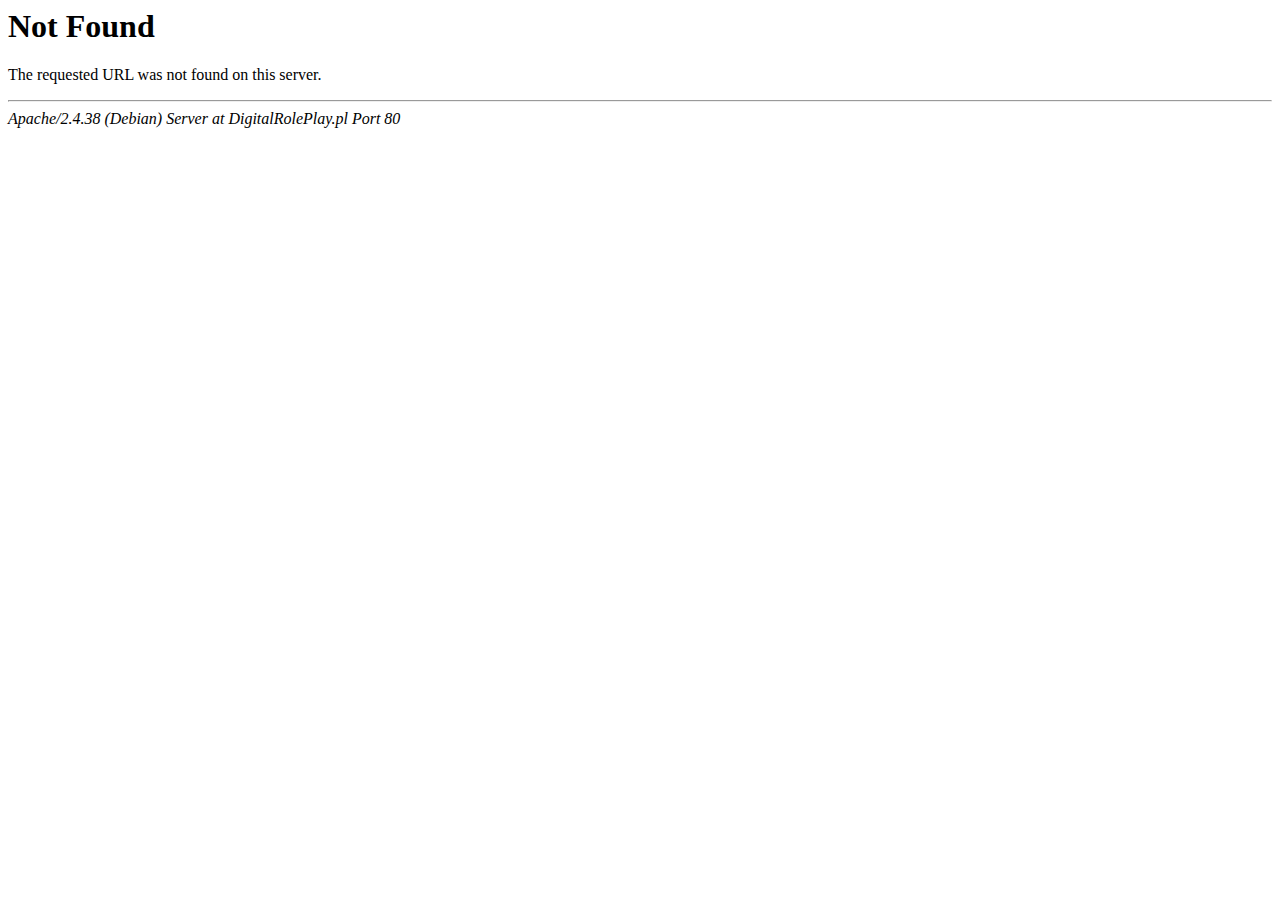
<file: assets/img/index.html>
<!DOCTYPE HTML PUBLIC "-//IETF//DTD HTML 2.0//EN">
<html><head>
<title>404 Not Found</title>
</head><body>
<h1>Not Found</h1>
<p>The requested URL was not found on this server.</p>
<hr>
<address>Apache/2.4.38 (Debian) Server at DigitalRolePlay.pl Port 80</address>
</body></html>
</file>
